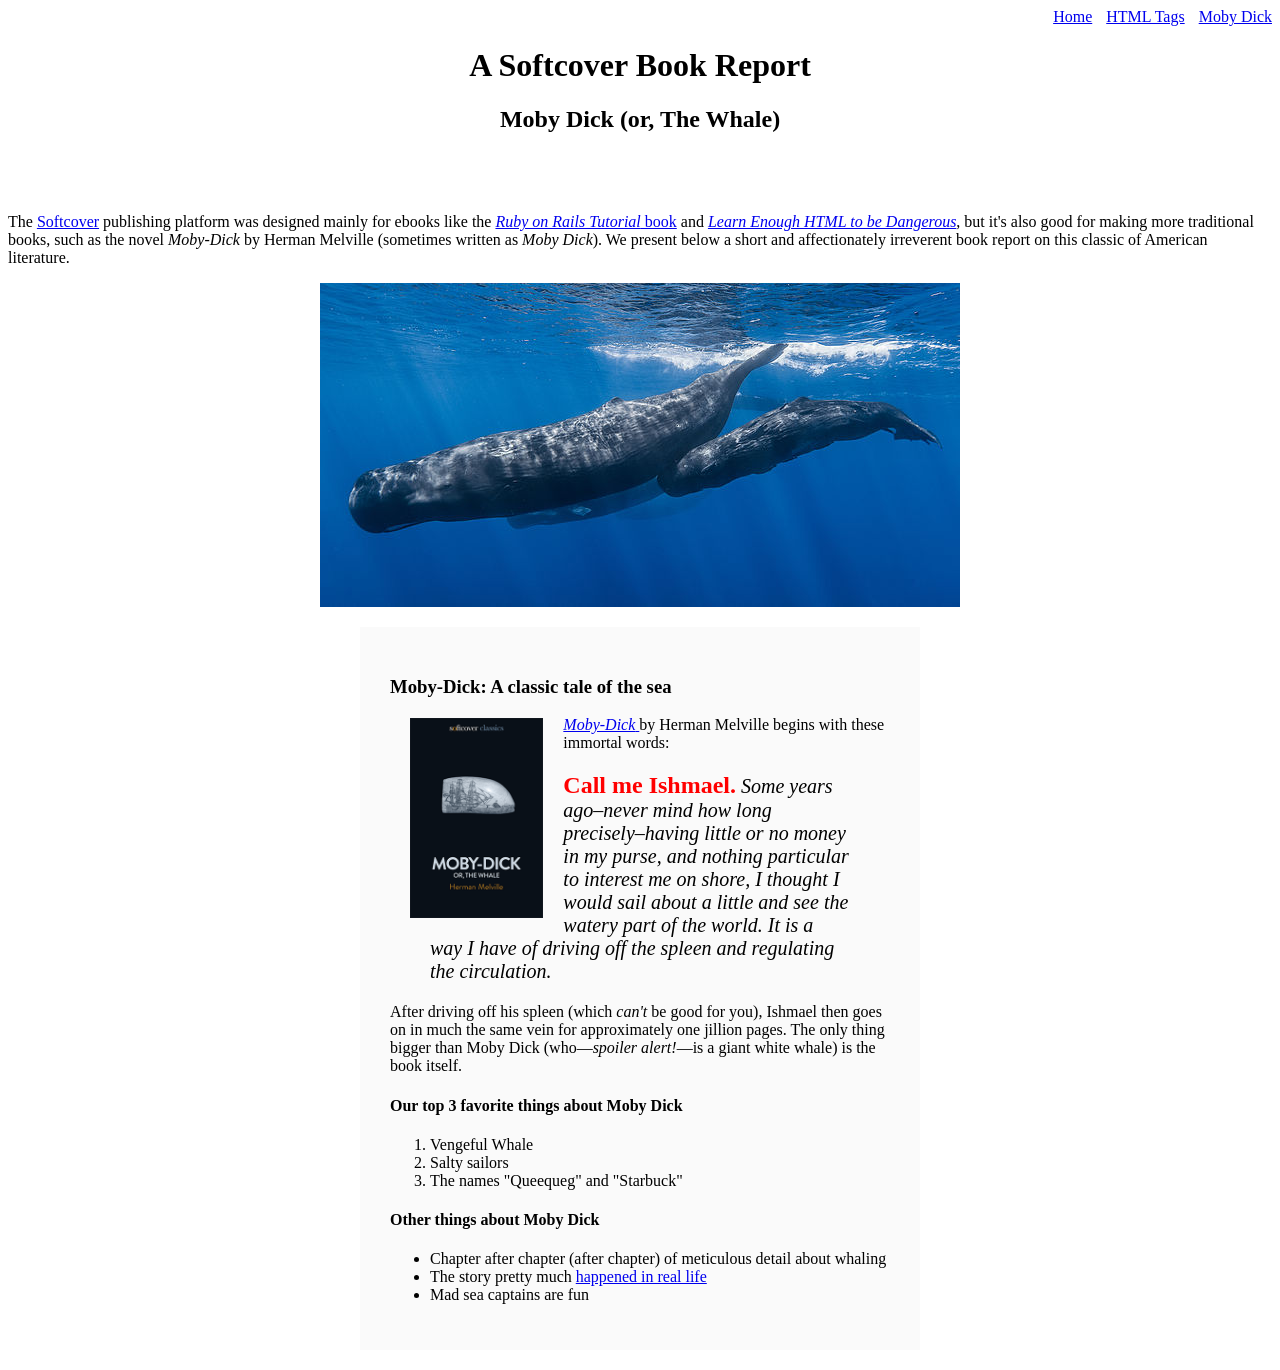
<file: moby_dick.html>
<!DOCTYPE html>
<html lang="en">
  <head>
    <title>Moby Dick</title>
    <meta charset="utf-8">
  </head>
  <body>

     <div style="text-align: right;">
      <a href="index.html"> Home</a>
      <a href="tags.html" style="margin: 0 0 0 10px;"> HTML Tags</a>
      <a href="moby_dick.html" style="margin: 0 0 0 10px;"> Moby Dick</a>
    </div>

    <header style="margin: 0 0 80px;text-align: center;">
        <h1>A Softcover Book Report</h1>
        <h2>Moby Dick (or, The Whale)</h2>
    </header>

    <div>
        <p>
            The <a href="https://www.softcover.io/"> Softcover</a> publishing
            platform was designed mainly for ebooks like the 
            <a href="https://railstutorial.org/book"> <em>Ruby on Rails 
            Tutorial</em> book</a> and 
            <a href="https://learnenough.com/html"> <em>
            Learn Enough HTML to be Dangerous</em></a>, but it's also good for 
            making more traditional books, such as the novel <em>Moby-Dick</em>
            by Herman Melville (sometimes written as <em>Moby Dick</em>).
            We present below a short and affectionately irreverent book report 
            on this classic of American literature.
        </p>
    </div>
    
    <a href="https://commons.wikimedia.org/wiki/File:Sperm_whale_pod.jpg"> 
        <img src="images/sperm_whales.jpg" style="display: block; margin: 0 auto;">
    </a>

    <div style="width: 500px; margin: 20px auto; padding: 30px; background-color: #fafafa;">
        <h3> Moby-Dick: A classic tale of the sea</h3>

        <a href="https://www.softcover.io/read/6070fb03/moby-dick"
            target="_blank" rel="noopener"> <img src="images/moby_dick.png" 
            alt="Moby Dick" height="200px" style="float: left; display: block; margin: 2px 20px;">
        </a>

        <p>
            <a href="https://www.softcover.io/read/6070fb03/moby-dick" 
            target="_blank" rel="noopener"> <em>Moby-Dick</em>
            </a> by Herman Melville begins with these immortal words:
        </p>

        <blockquote style="font-style: italic; font-size: 20px;">
            <p>
            <span style="font-style: normal; font-size: 24px; font-weight: bold; color: #f00 ;">Call me Ishmael.</span> Some years ago–never mind how long
            precisely–having little or no money in my purse, and nothing
            particular to interest me on shore, I thought I would sail about a
            little and see the watery part of the world. It is a way I have of
            driving off the spleen and regulating the circulation.
            </p>
        </blockquote>

        <p>
            After driving off his spleen (which <em>can't</em> be good for you),
            Ishmael then goes on in much the same vein for approximately one
            jillion pages. The only thing bigger than Moby Dick (who—<em>spoiler
            alert!</em>—is a giant white whale) is the book itself.
        </p>

         <h4>Our top 3 favorite things about Moby Dick</h4>

        <ol>
            <li>Vengeful Whale</li>
            <li>Salty sailors</li>
            <li>The names "Queequeg" and "Starbuck"</li>
        </ol>

        <h4>Other things about Moby Dick</h4>

        <ul>
            <li>
                Chapter after chapter (after chapter) of meticulous detail about whaling
            </li>
            <li>
                The story pretty much <a href="https://en.wikipedia.org/wiki/Essex_(whaleship)" 
                target="_blank" rel="noopener"> happened in real life</a>
            </li>
            <li>Mad sea captains are fun</li>
        </ul>
    </div>
  </body>
</html>
</file>
